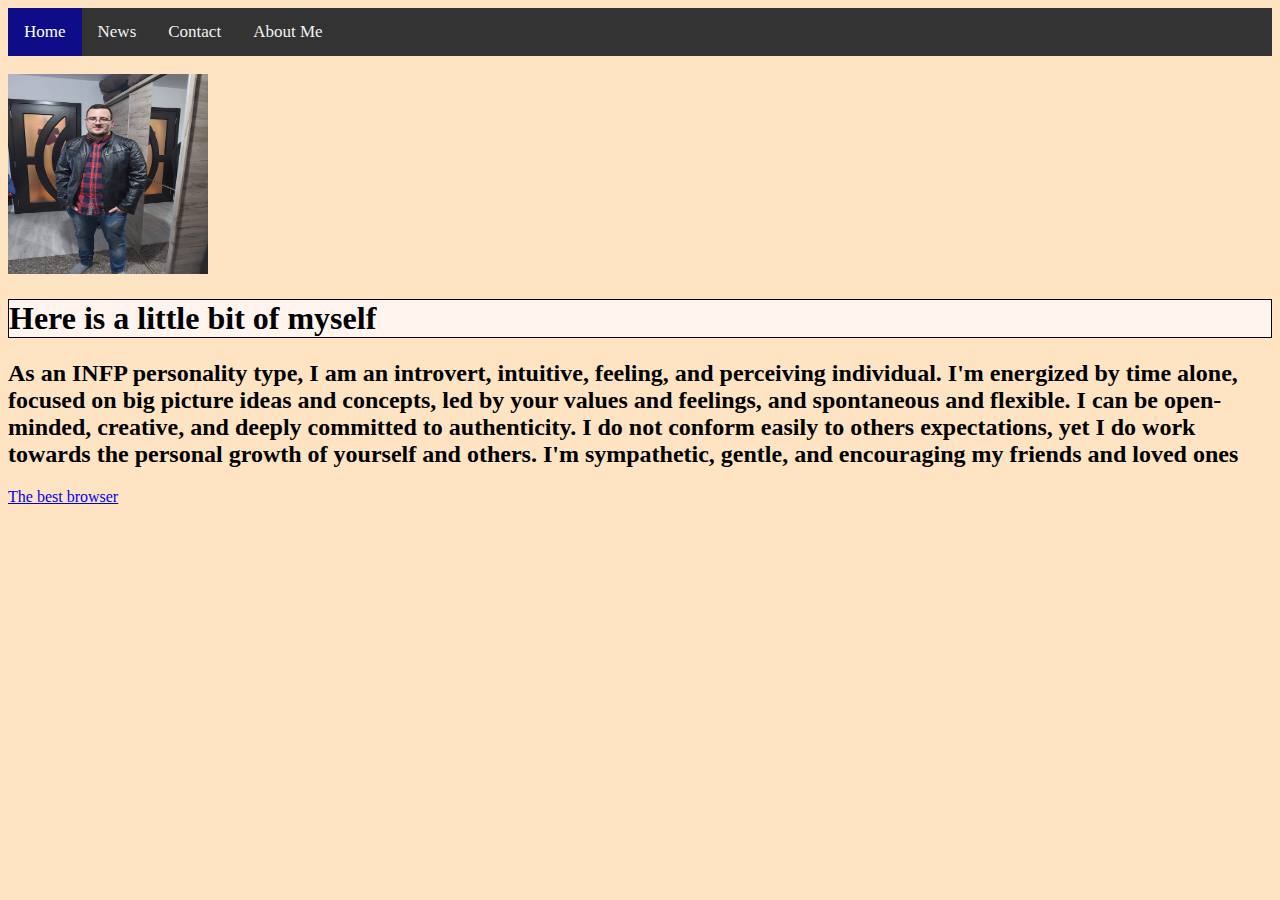
<file: index.html>
<!DOCTYPE html>
<html lang="en">
<head>
    <meta charset="UTF-8">
    <meta name="viewport" content="width=device-width, initial-scale=1.0">
    <title>My Profile</title>
    <div class="topnav">
        <a class="active" a href="index.html">Home</a>
        <a href="#news">News</a>
        <a href="#contact">Contact</a>
        <a href="MyHobbies.html">About Me</a>
      </div>
    
    <link rel="stylesheet" type="text/css" a href="style1.css">
    <br><img src="Profile.jpg" alt="Me" height="200px" width="200px">
</head>
<body>
   
    <h1>Here is a little bit of myself</h1>
    <h2>As an INFP personality type, I am an introvert, 
        intuitive, feeling, and perceiving individual. I'm energized by time alone, focused 
        on big picture ideas and concepts, led by your values and feelings, and spontaneous 
        and flexible. I can be open-minded, creative, and deeply committed to authenticity. 
        I do not conform easily to others expectations, yet I do work towards the personal 
        growth of yourself and others. I'm sympathetic, gentle, and encouraging my 
        friends and loved ones</h2>
    <a href="www.google.com">The best browser</a>
   
    

</body>
</html>
</file>
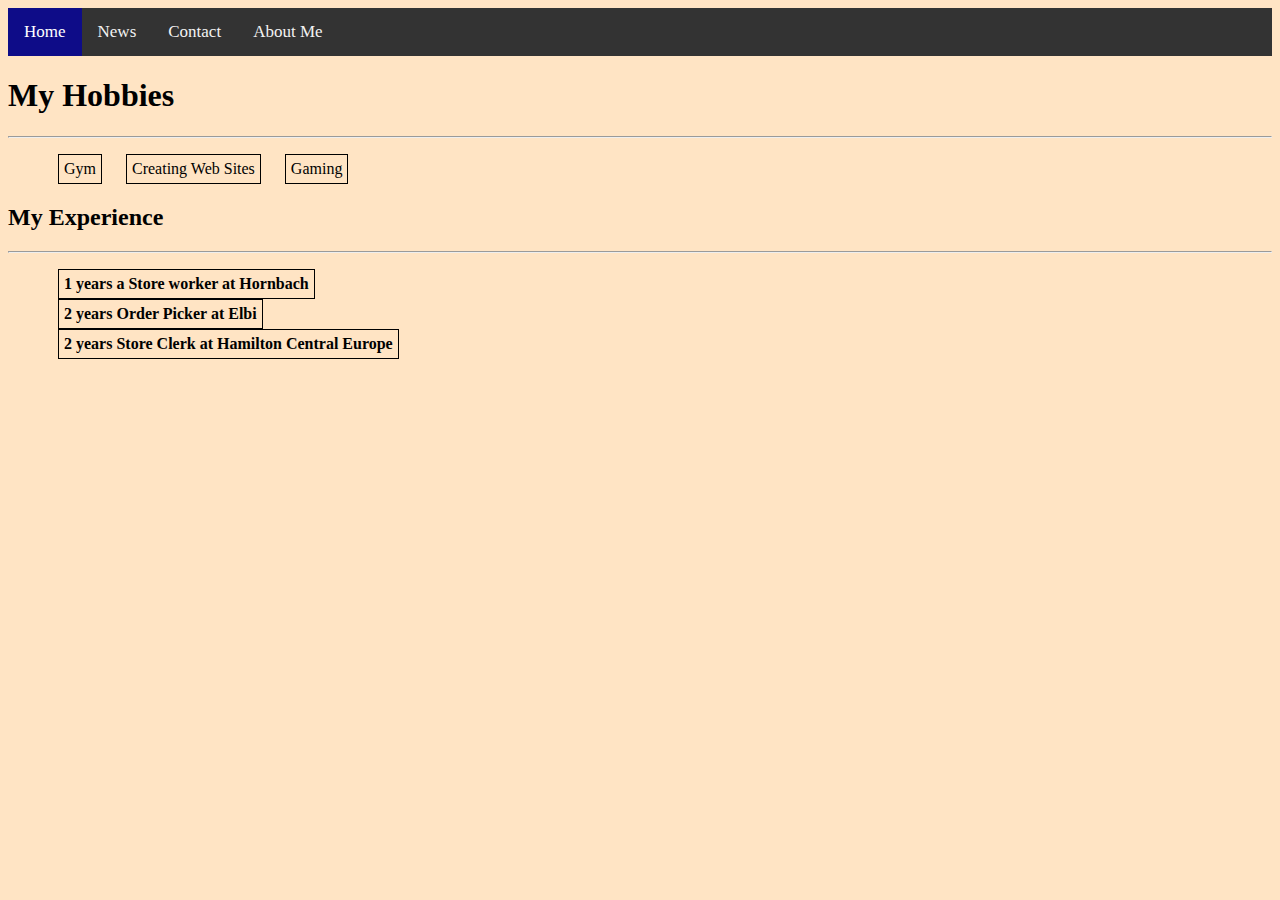
<file: MyHobbies.html>
<!DOCTYPE html>
<html lang="en">
<head>
    <meta charset="UTF-8">
    <meta name="viewport" content="width=device-width, initial-scale=1.0">
    <title>About Me</title>
    <div class="topnav">
        <a class="active" a href="index.html">Home</a>
        <a href="#news">News</a>
        <a href="#contact">Contact</a>
        <a href="MyHobbies.html">About Me</a>
      </div>
    <link rel="stylesheet" type="text/css" href="style.css">
    
</head>
<body>

    <h1>My Hobbies</h1><hr>
    <ul>
        <li>Gym</li>
        <li>Creating Web Sites</li>
        <li>Gaming</li>


    </ul>
        <h2>My Experience</h2><hr>  
        <ul>
    <Li> <strong>  1 years a Store worker at Hornbach</strong> </Li><br>
     <li> <strong> 2 years Order Picker at Elbi</strong></li><br>
     <li> <strong> 2 years Store Clerk at Hamilton Central Europe</strong></li><br>

    </ul>



  
    
</body>
</html>
</file>
<file: style1.css>
body {
    background-color: bisque;
}

h1 {
    background-color: seashell;
    border: 1px solid black;
}

/* Add a black background color to the top navigation */
.topnav {
    background-color: #333;
    overflow: hidden;
  }
  
  /* Style the links inside the navigation bar */
  .topnav a {
    float: left;
    color: #f2f2f2;
    text-align: center;
    padding: 14px 16px;
    text-decoration: none;
    font-size: 17px;
  }
  
  /* Change the color of links on hover */
  .topnav a:hover {
    background-color: #ddd;
    color: black;
  }
  
  /* Add a color to the active/current link */
  .topnav a.active {
    background-color: #0e0c88;
    color: white;
  }
</file>
<file: style.css>
l {
    text-align: center;
}

li {
    display: inline-block;
    margin: 0 10px;
    border: 1px solid black;
    padding: 5px;
  }

body {
    background-color: bisque;
}

.topnav {
    background-color: #333;
    overflow: hidden;
  }
  
  /* Style the links inside the navigation bar */
  .topnav a {
    float: left;
    color: #f2f2f2;
    text-align: center;
    padding: 14px 16px;
    text-decoration: none;
    font-size: 17px;
  }
  
  /* Change the color of links on hover */
  .topnav a:hover {
    background-color: #ddd;
    color: black;
  }
  
  /* Add a color to the active/current link */
  .topnav a.active {
    background-color: #0e0c88;
    color: white;
  }
</file>
